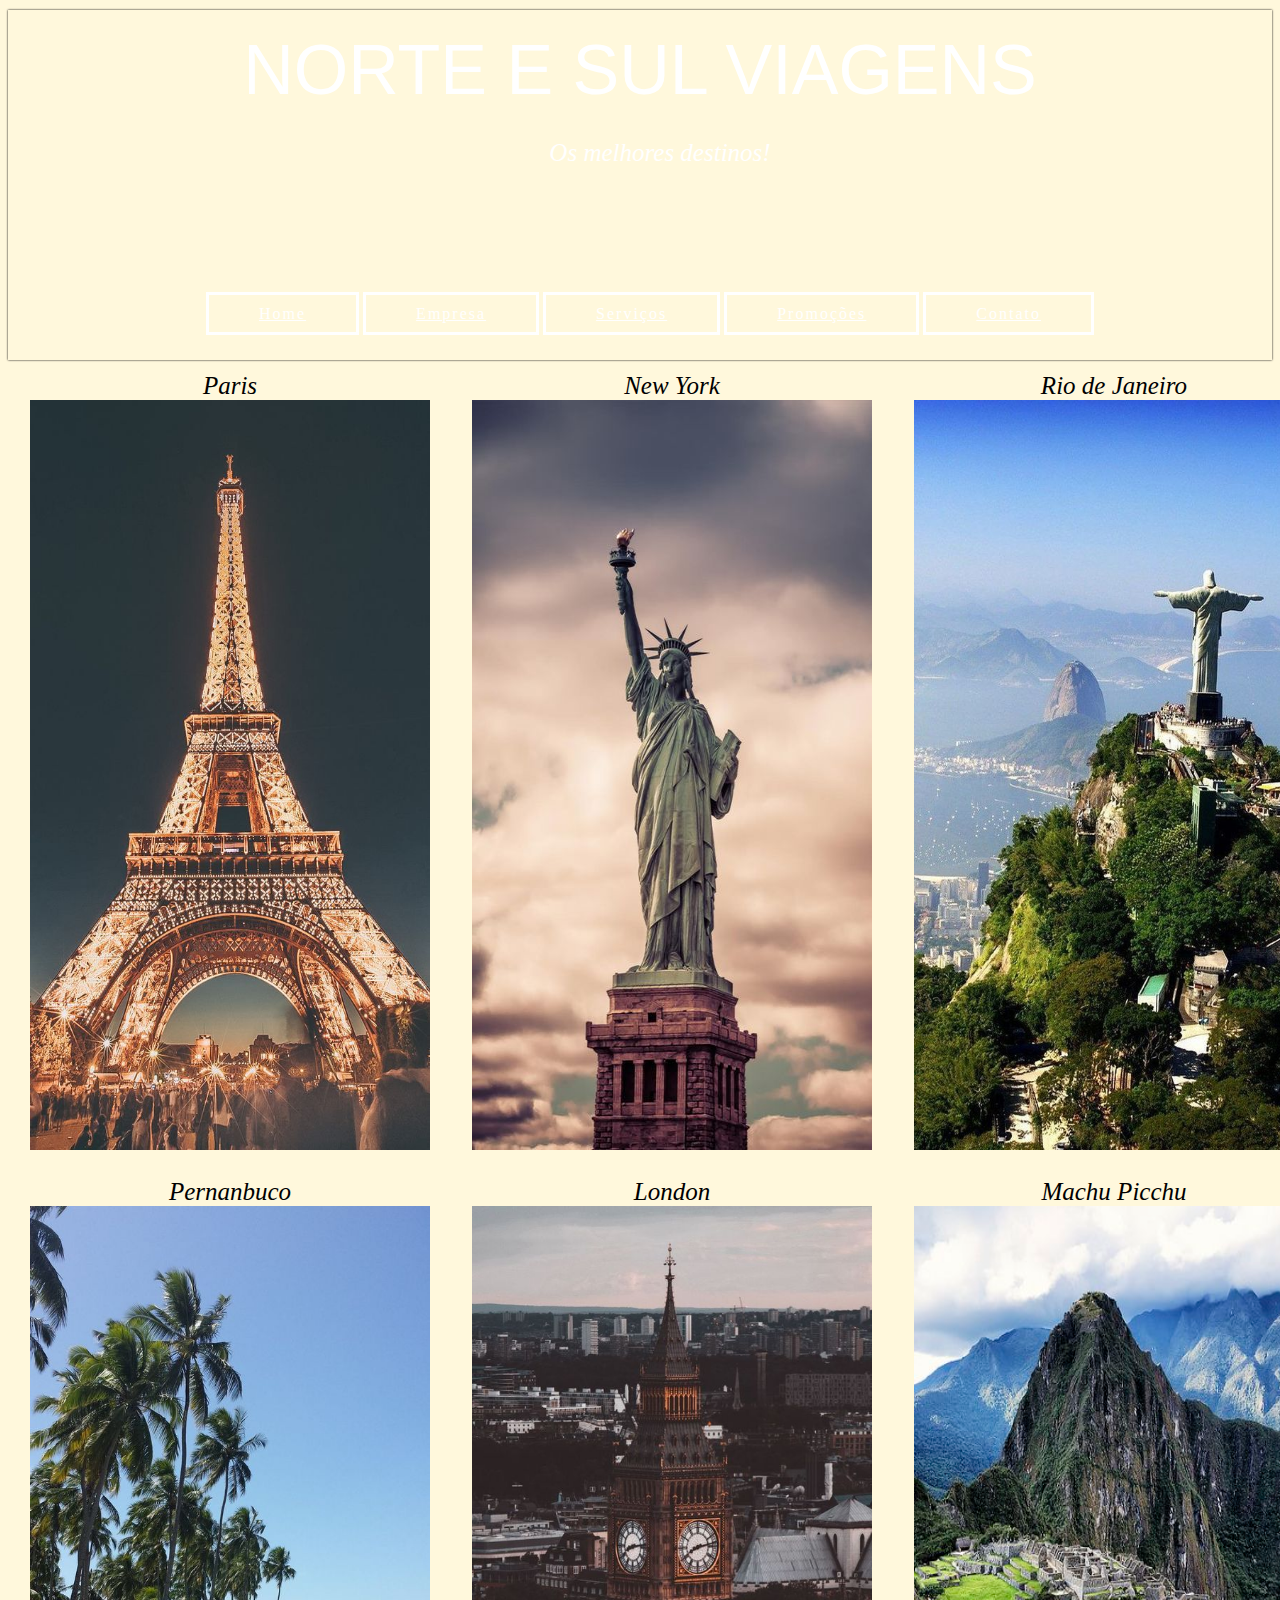
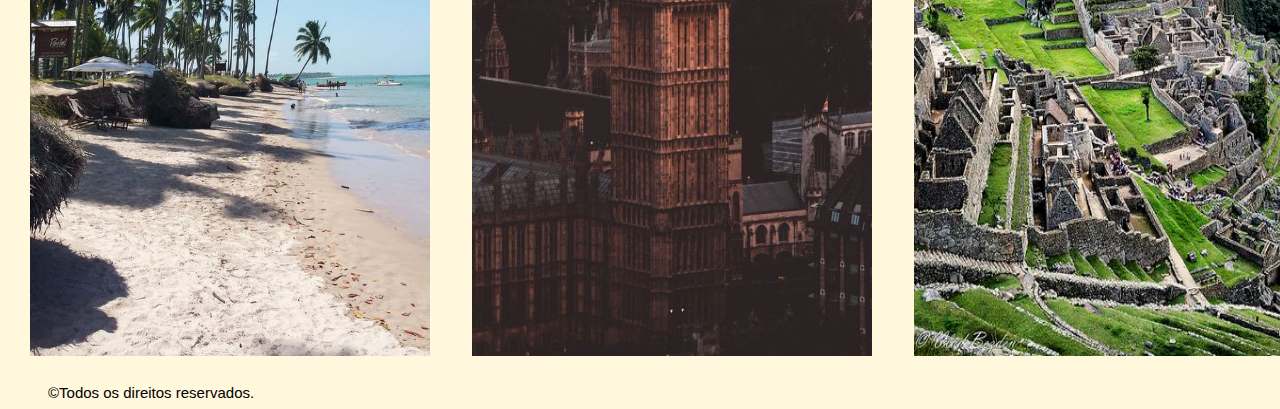
<file: Semana 1/ana/index.html>
<!DOCTYPE html>
<html lang="pt-br">
<head> 
	<link rel="stylesheet" type="text/css" href="style.css">
	<meta charsert="UTF-8"><!-- acentuacao-->
	<title> VIAGENS </title>
	</head> 
<body>
	<header>
		<div class="titulo">
			NORTE E SUL VIAGENS
		</div> 
		<div class="descricao">
			Os melhores destinos!
		</div>	
		<nav>
		
			<a href="index.html">Home</a><!--links-->
			<a href="empresa.html">Empresa</a>
			<a href="index.html">Serviços</a>
			<a href="index.html">Promoções</a>
			<a href="index.html">Contato</a>
			
		</nav>
	</header>
	<table>
		<tr><!--linha -->
			<td><a href="paris.html">Paris<img src="paris.jpg"></a></td><!--colunas -->
			<td><a href="index.html">New York<img src="new-york.jpg"></td>
			<td><a href="index.html">Rio de Janeiro<img src="rio-de-janeiro.jpg"></td>
		</tr>
		<tr><!--linha -->
			<td><a href="index.html">Pernanbuco<img src="pernanbuco.jpg"></td>
			<td><a href="index.html">London<img src="london.jpg"></td><!--colunas -->
			<td><a href="index.html">Machu Picchu<img src="machu-picchu.jpg"></td>
				
			</tr>
	</table>
<!--rodapé do site -->
	<footer>
		&copyTodos os direitos reservados.
	</footer>	

</body>	

</html>
</file>
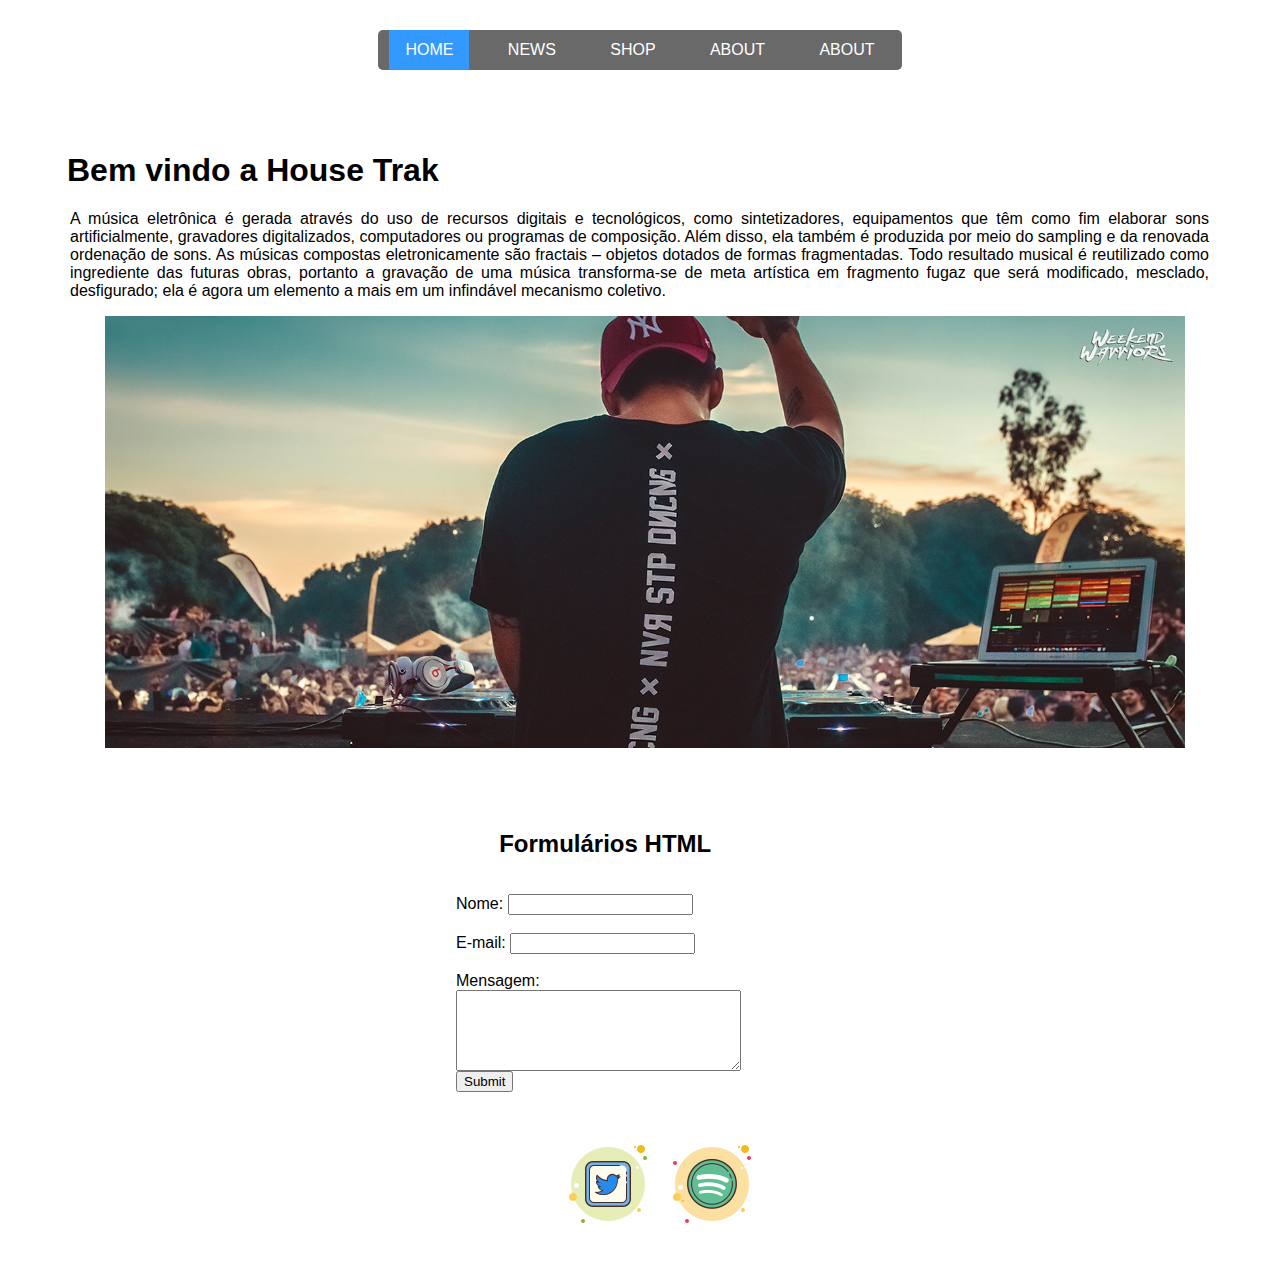
<file: Semana 1/rafa/index.html>
<!DOCTYPE <!DOCTYPE html>
<html lang="pt-br">

<head>
    <meta name="viewport" content="width=device-width, initial-scale=1.0">
    <meta charset="UTF-8">
    <title>House trak</title>
    <link rel="stylesheet" type="text/css" href="css/style.css">
</head>

<body>
    <header>
        <div id="nav">
            <ul class="topnav">
                <li><a class="active" href="index.html">HOME</a></li>
                <li><a href="#">NEWS</a></li>
                <li><a href="#">SHOP</a></li>
                <li><a href="#">ABOUT</a></li>
                <li><a href="#">ABOUT</a></li>

            </ul>
        </div>
    </header>
    <div class="container">
        
        <section class="col-2">

            <h1 style="padding-left: 62px"> Bem vindo a House Trak</h1>
            <p style="text-align: justify;margin-left: 65px; margin-right: 66px;">
                A música eletrônica é gerada através do uso de recursos digitais e tecnológicos, como sintetizadores, equipamentos que têm como fim elaborar sons artificialmente, gravadores digitalizados, computadores ou programas de composição. Além disso, ela também 
                é produzida por meio do sampling e da renovada ordenação de sons. As músicas compostas eletronicamente são fractais – objetos dotados de formas fragmentadas. Todo resultado musical é reutilizado como ingrediente das futuras obras, portanto a gravação de uma 
                música transforma-se de meta artística em fragmento fugaz que será modificado, mesclado, desfigurado; ela é agora um elemento a mais em um infindável mecanismo coletivo.
            </p>
        
            <div class="item">
                <a href="#"><img src="img/banner_vintage3.jpeg" alt="full banner" draggable="false" style="width: 85%; margin-left: 100px"></a>
            </div>
            <br><br>
            <br><br>
           


        </section>
        <aside class="col-3">
            <h2 style="padding-left: 39%;"> Formulários HTML</h2>
            <div class="formula">
                <form action="#" method="post" style="margin: 0 auto;
                width: 400px;
                /* Para ver as bordas do formulário */
                padding: 1em;
                border-radius: 1em;">
                    <div>
                        <label for="nome">Nome:</label>
                        <input type="text" id="nome" />
                    </div>
                    <br>
                    <div>
                        <label for="email">E-mail:</label>
                        <input type="email" id="email" />
                    </div>
                    <br>
                    <div>
                        <label for="msg">Mensagem:</label>
                        <textarea id="msg" rows="5" cols="33"></textarea></textarea>
                       
                    </div>
                    <input type="submit" value="Submit">
                </form>
            </div>
            

        </aside>
    </div>
    <footer>
        <ul class="social">
            <a href="http://twitter.com/mazarafa7" target="_blank" rel="noreferrer"><img src="img/twitter.png" title="Twitter"></a>
            <a href="http://twitter.com/mazarafa7" target="_blank" rel="noreferrer"><img src="img/spotify.png" title="Spotify"></a>
        </ul>
    </footer>
</body>
</html>
</file>
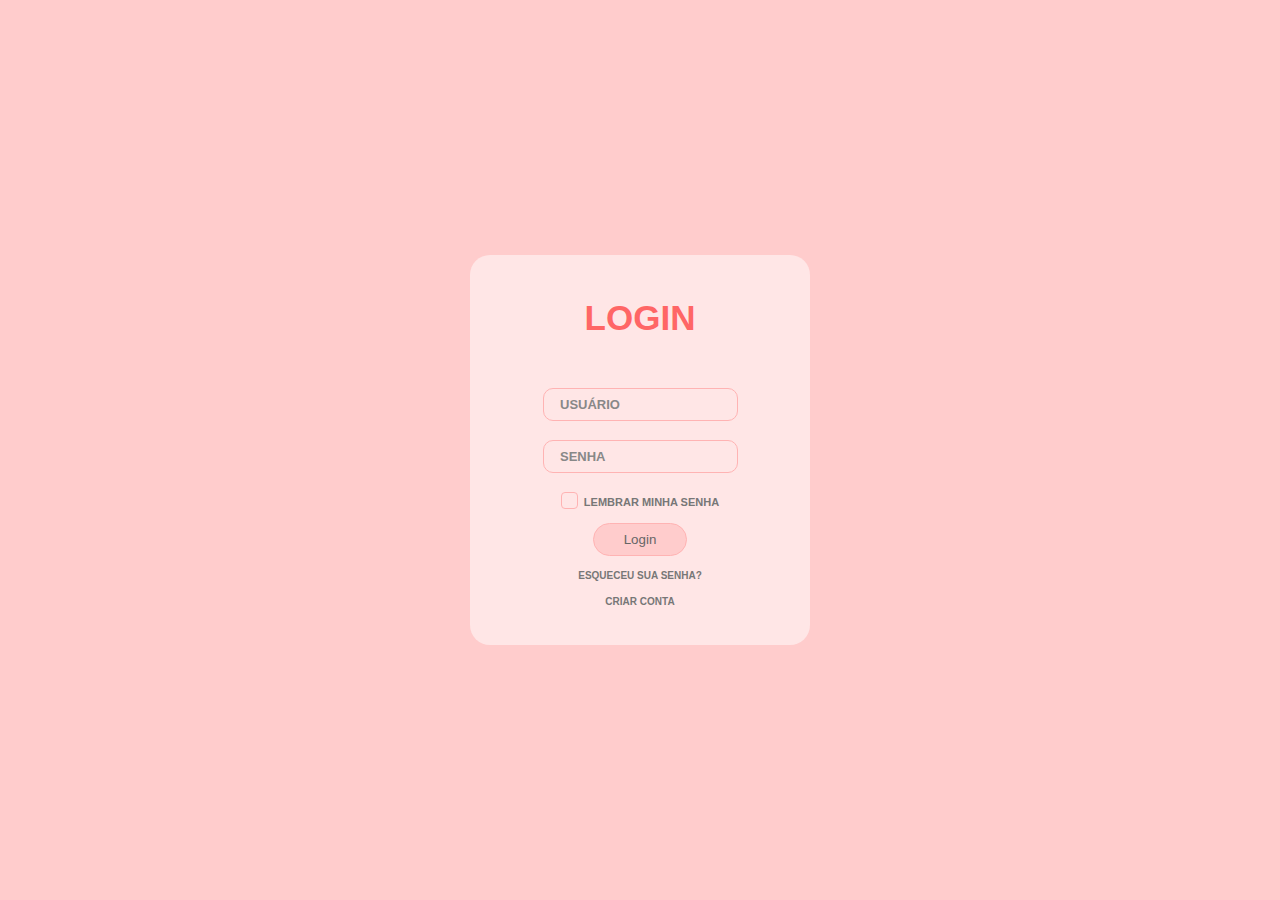
<file: Semana 2/Stefani/login.html>
<!-- Página feita para estudo de CSS -->
<!DOCTYPE html>
<html lang="pt-BR">

<head>
    <meta charset="UTF-8">
    <title>Login</title>
    <link rel="stylesheet" href="login.css" />
</head>

<body>
    <div class="container">
        <h1>LOGIN</h1>

        <div class="form-field">
            <input type="text" class="text-input" id="usuario" required>
            <label for="usuario" class="txt-label">USUÁRIO</label>
        </div>

        <div class="form-field">
            <input type="password" class="text-input" id="senha" required>
            <label for="senha" class="txt-label">SENHA</label>
        </div>


        <input type="checkbox" id="lembrar-senha" class="checkbox">
        <label for="lembrar-senha" class="txt-cb">LEMBRAR MINHA SENHA</label>


        <input type="button" value="Login" class="btn login-btn">
        <input type="button" value="ESQUECEU SUA SENHA?" class="btn act-btn">
        <input type="button" value="CRIAR CONTA" class="btn act-btn">

    </div>
</body>

</html>
</file>
<file: Semana 1/ana/style.css>
header {
	background-image: url('https://2.bp.blogspot.com/-az-wagr7mzQ/V2gNXDaV8uI/AAAAAAAAXps/kvCm4VaUdnsT81c3gTAuvuyuctPb63xUwCLcB/s1600/panor%2B2%2Bred.jpg');
	width:100%;
	text-align: center;
	height: 350px;
	color: #ffffff;
	background-position:center;
    background-size:cover;
    box-shadow: 0px 0px 2px #000;
    background-color: #FFF8DC	;

}
.titulo{
    padding:20px;
    font-size:70px;
    text-transform:uppercase;
}
.descricao{
	font-style:italic;
    font-family: Libre Baskerville;
    margin-top:10px;
    font-size: 25px;
    line-height: 25px;
}

nav{
	height: 30px;	
	width: 100%;
	top: 300px;
	left: 0;
	background:cover ;
	padding: 10px;
	padding-top: 140px;
}
nav a{	
	border: 3px solid #ffffff;
    padding:10px 50px;
    color:#ffffff;
    letter-spacing:2px;
    top:70px;
}
td{
	text-align: center;
	font-style: italic;
	color: black;
	font-family: Libre Baskerville;
	font-size: 25px;
	border: cover;
	padding: 10px 20px;
}
td a{
	color: black;
	text-decoration: none;

}
img{
	height: 750px;
	width: 400px;

}

body{
	background-color: #FFF8DC;
}
div{
    font-family: Helvetica, Arial;
    margin-top:10px;
    font-size: 15px;
    padding-left: 40px;
}
footer{
	font-family: Helvetica, Arial;
    margin-top:10px;
    font-size: 15px;
    padding-left: 40px;

}
table{
	width: 100%;
}
</file>
<file: Semana 1/rafa/css/style.css>
* {
    box-sizing: border-box;
}

a {
    text-decoration: none;
    /* todos os links sem sublinhado */
}

body {
    font-family: "Arial", Arial, Sans-serif;
    margin: 0;
}
.container {
    background-color: white;
}
header,
footer {
    color: #ffffff;
    padding: 10px;
    position: relative;
}

/**********************		/*      MENU   */
#nav {
    padding: 20px;
    display: flex;
    justify-content: center;
}

ul.topnav {
    display: inline-flex;
    list-style-type: none;
    margin: 0;
    padding: 0;
    overflow: hidden;
    background-color: dimgray;
    border: 2px clear;
    border-radius: 5px;
}

ul.topnav li a {
    color: white;
    text-align: center;
    padding: 14px 16px;
    text-decoration: none;
}

ul.topnav li a:hover {
    background-color: #111;
}

ul.topnav li {
    padding: 0.7em;
}

ul.topnav li a.active {
    background-color: #3399ff;
}


/******************************************************************* layout colunas */
.col-2{
    float: left;
    /* para layout flexbox, retirar esta linha */
    margin-top: 5px;
    margin-bottom: 5px;
    padding: 5px;
    width: 100%;
}

/***************************************** fim do rodapé	*/
footer {
    display: flex;
    flex-direction: column;
    justify-content: space-between;
    align-items: center;
}
</file>
<file: Semana 2/Stefani/login.css>
body {
    background-color: #ffcccc;
}

/* botoes */

.btn {
    display: block;
    margin: auto;
    margin-top: 13px;
    border: none;
    background-color: #ffe6e6;
}

.login-btn {
    border: 1px solid #ffb3b3;
    background-color: #ffcccc;
    border-radius: 25px;
    padding: 8px 30px;
    color: #666;
}

.login-btn:focus {
    outline: none;
}

.login-btn:active {
    border: 1px solid #ff9999;
    background-color: #ffb3b3;
    transition: 0.2s ease all;
}

.act-btn {
    outline: none;
    font-size: 10px;
    font-weight: bold;
    color: #777;
}

.act-btn:active {
    font-size: 10.3px;
    transition: 0.2s ease all;
}

.act-btn:hover {
    color: #555;
}



/* campos */

.form-field {
    margin-bottom: 19px;
    position: relative;
}

.text-input {
    text-align: center;
    color: #666;
    border: 1px solid #ffb3b3;
    background-color: #ffe6e6;
    padding: 8px;
    border-radius: 10px;
}

.text-input:focus {
    outline: none;
    border: 1px solid #ff9999;
    padding: 9px;
    transition: 0.3s ease all;
}

.txt-label {
    color: #888;
    font-size: 13px;
    font-weight: bold;
    left: 70px;
    position: absolute;
    top: 9px;
    transition: .5s;
}

.text-input:focus ~ .txt-label,
.text-input:valid ~ .txt-label {
    color: #666;
    top: -16px;
    left: 60px;
    font-size: 11px;
    font-weight: 100;
}  



/* checkbox */

input[type='checkbox'] {
    display: none; 
} 

input[type="checkbox"] + label:before {
    border: 1px solid #ffb3b3;
    content: "";
    display: inline-block;
    height: 15px;
    width: 15px;
    margin: 0 6px 0 0;
    padding: 0;
    vertical-align: top;
    border-radius:4px;
}

input[type="checkbox"]:checked + label:before {
    color: #ff9999;
    content: "\2714";
    text-align: center;
    font: 17px/1em sans-serif;
    font-weight: bolder;
}

.txt-cb {
    font-size: 11px;
    font-weight: bold;
    color: #777;
}

.txt-cb:hover {
    color: #555;
}



/* geral */

.container {
    background-color: #ffe6e6;
    font-family: sans-serif;
    border-radius: 20px;
    text-align: center;
    width: 300px;
    height: 350px;
    padding: 20px;

    /* Centraliza a div */
    position: absolute;
    top: 50%;
    left: 50%;
    transform: translate(-50%, -50%)
}

h1 {
    color: #ff6666;
    font-size: 35px;
    margin-bottom: 50px;
}
</file>
